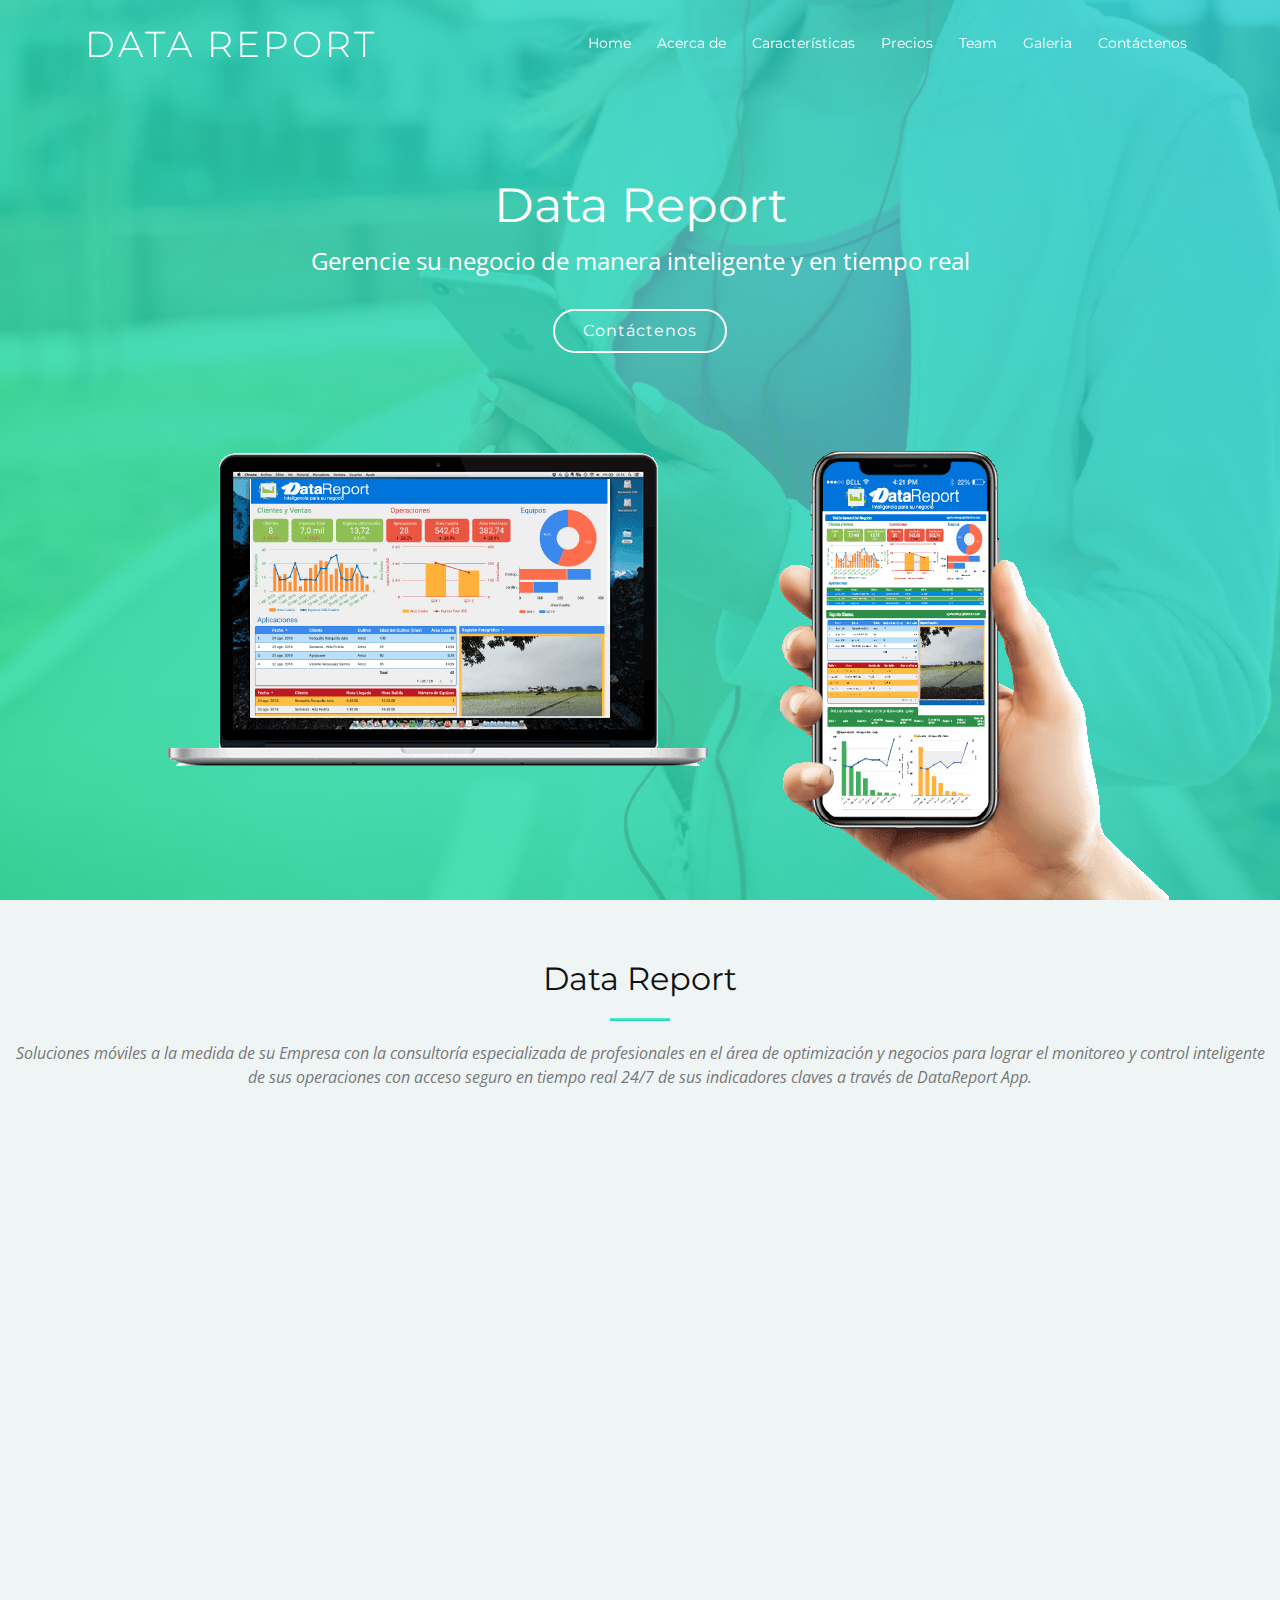
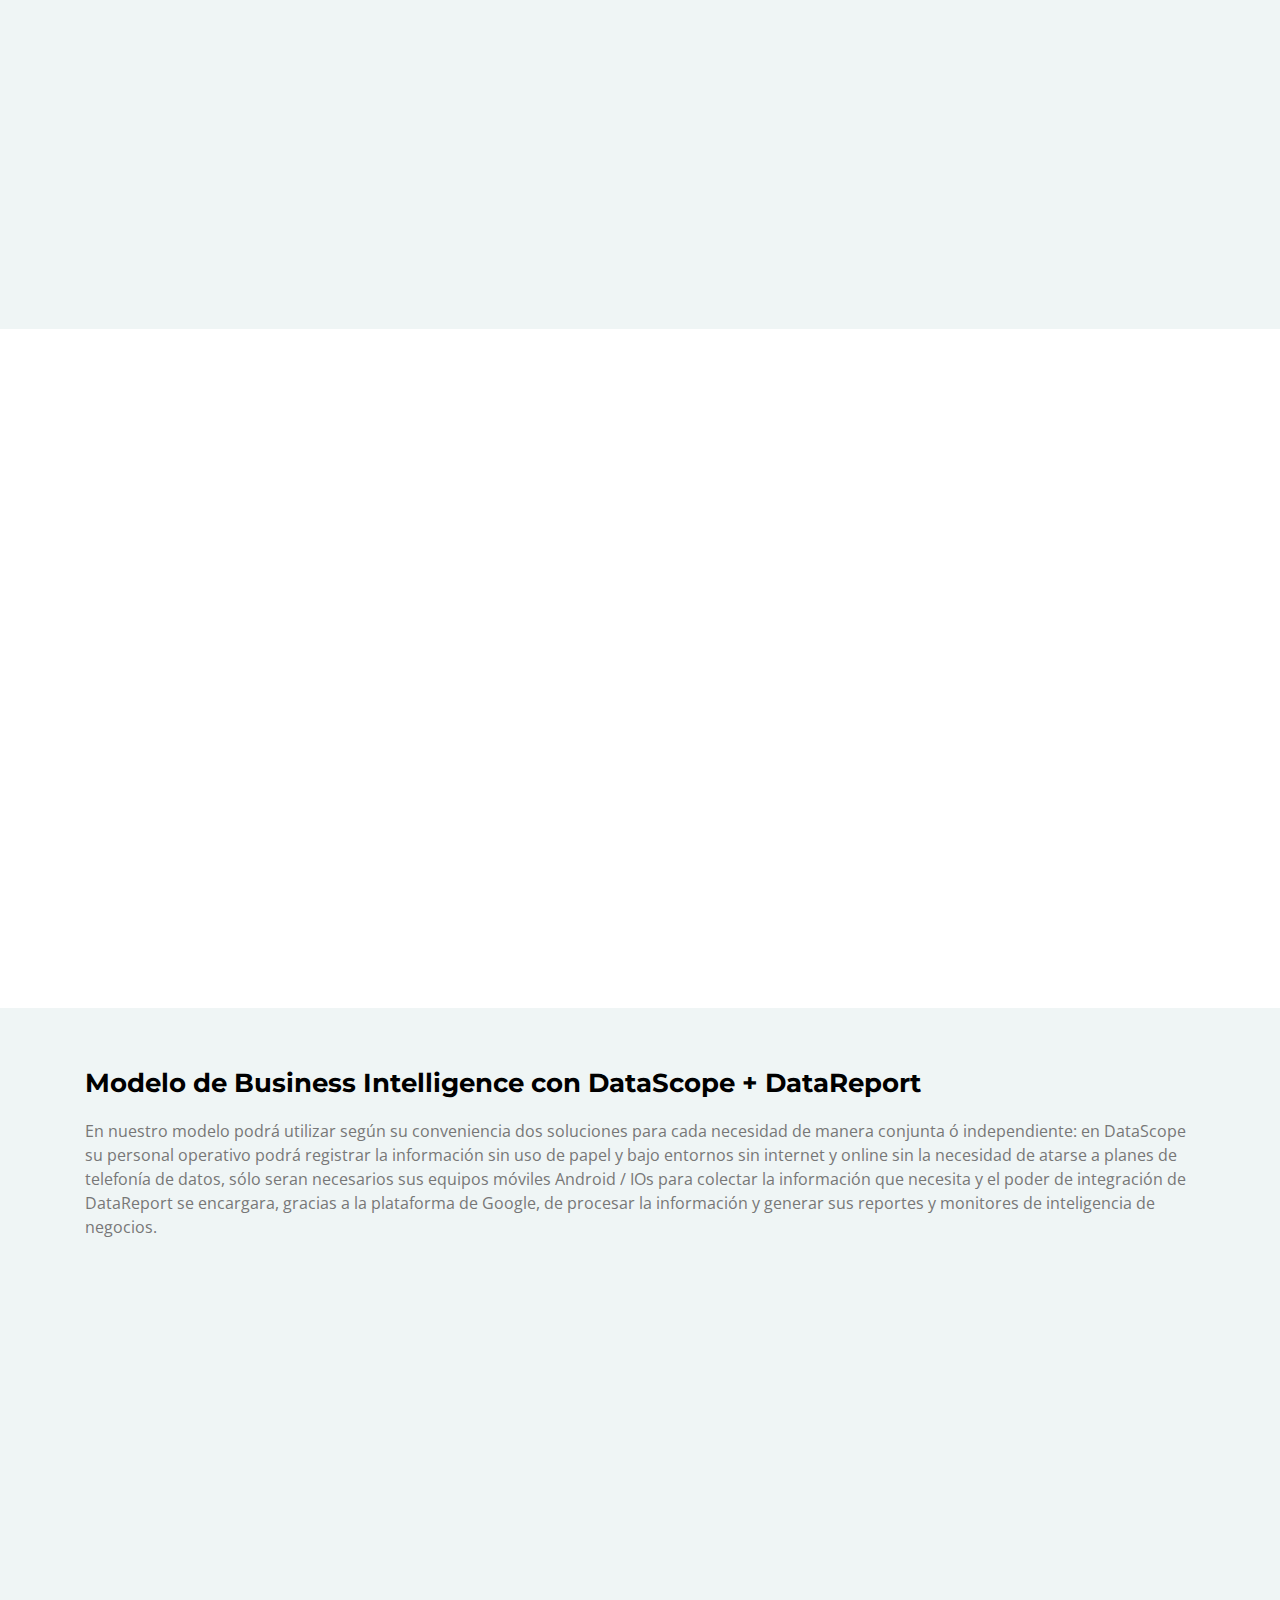
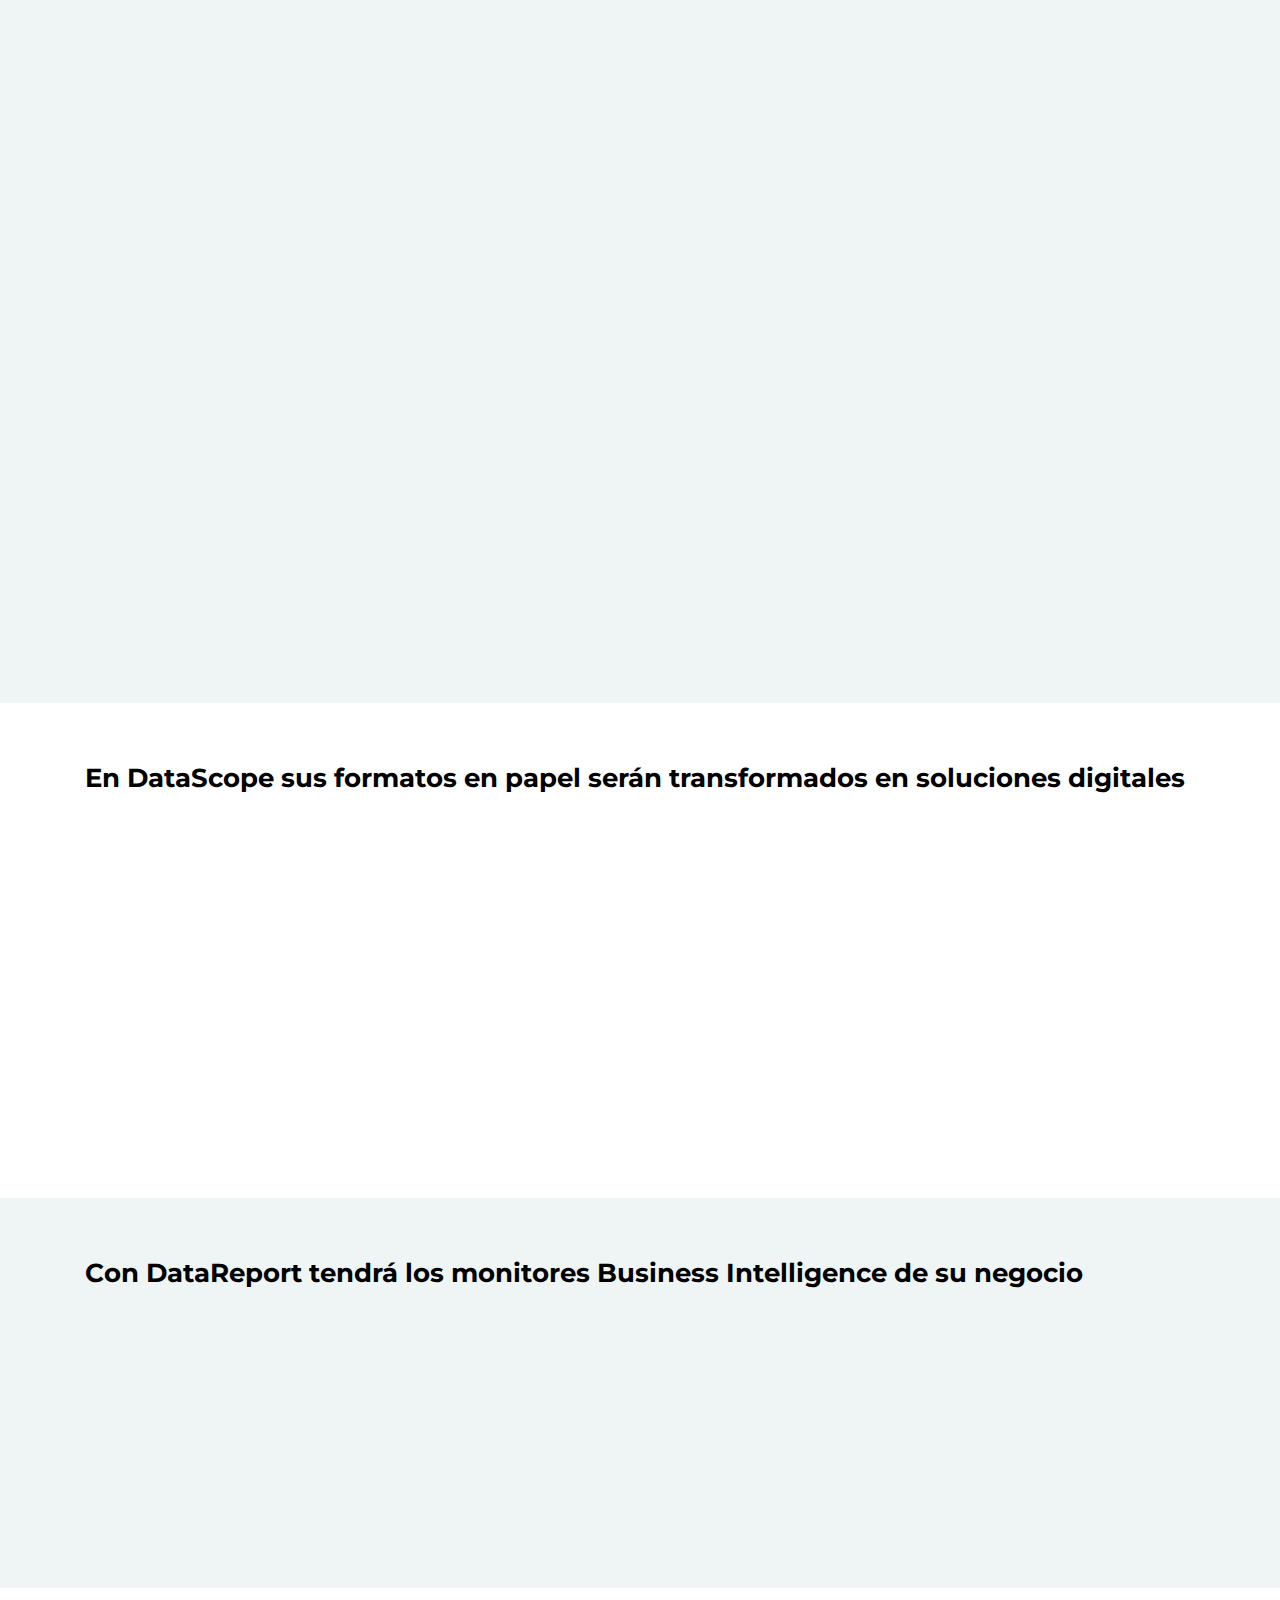
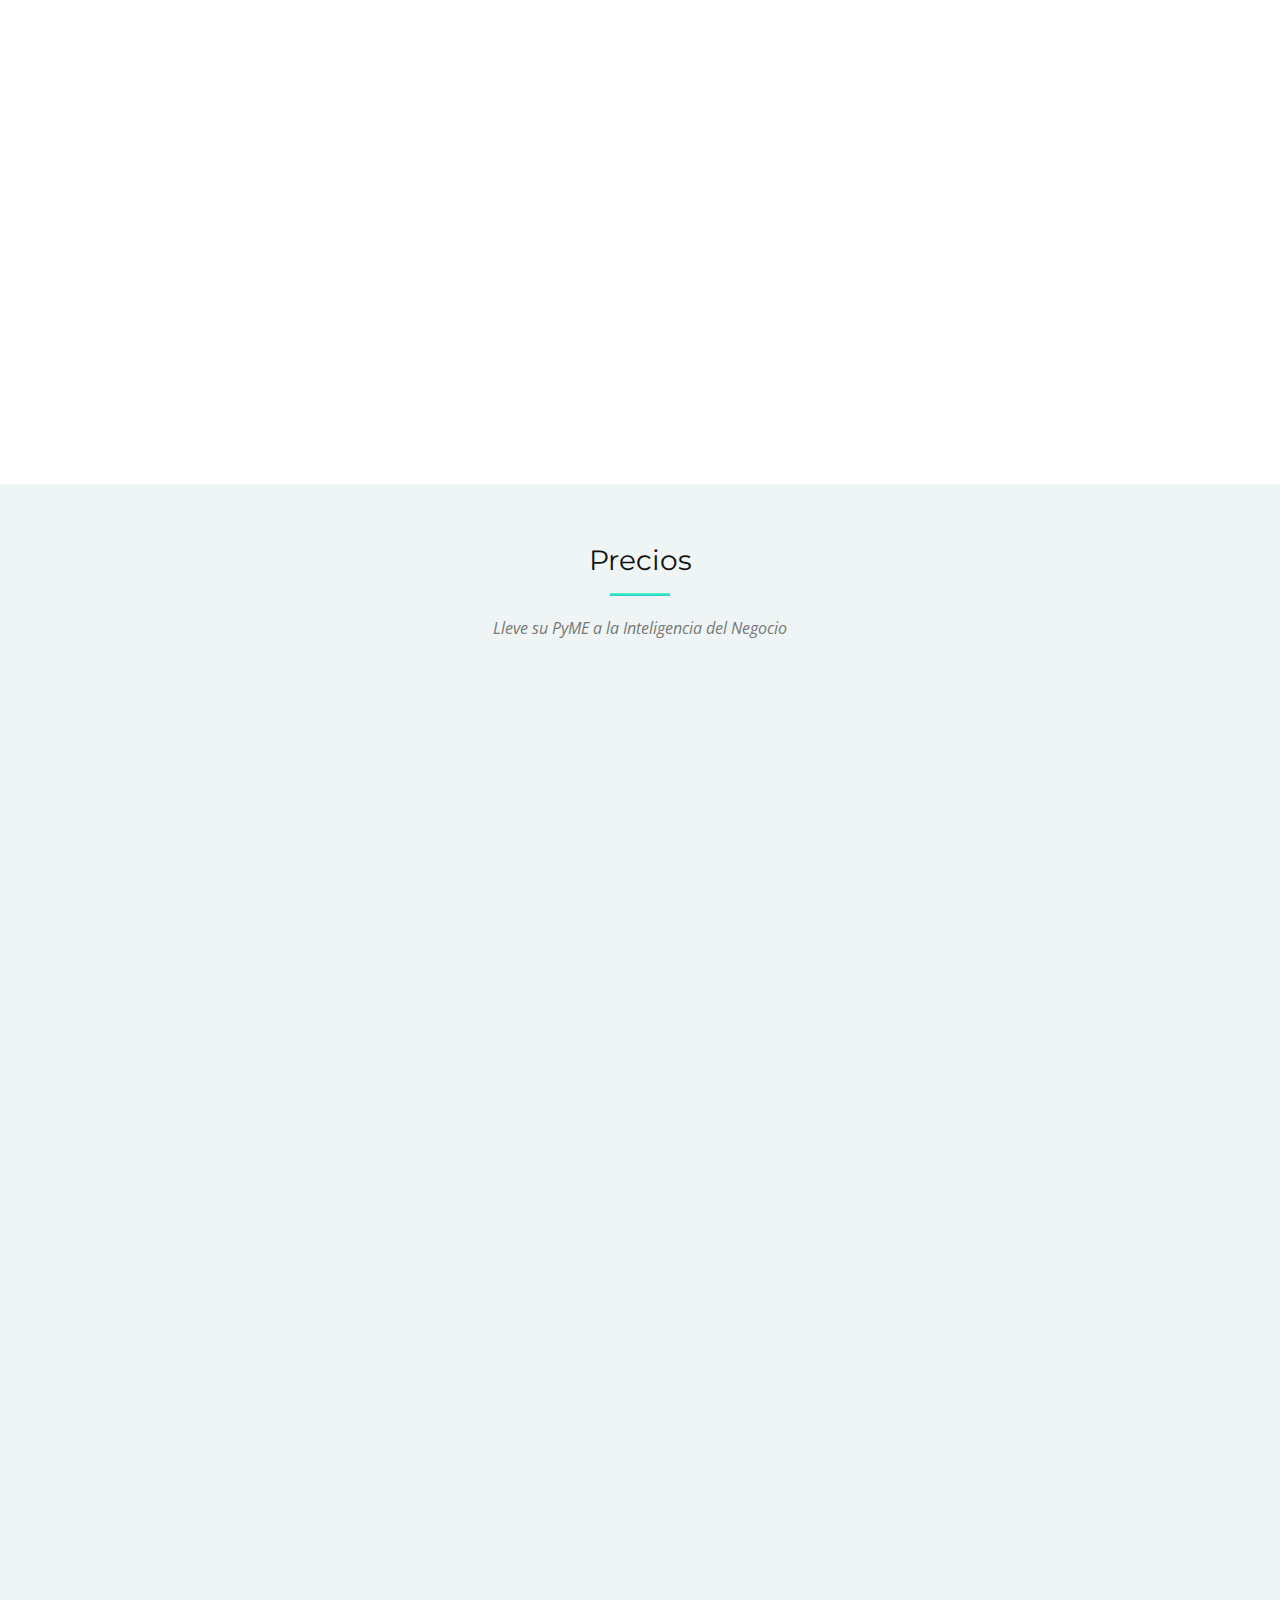
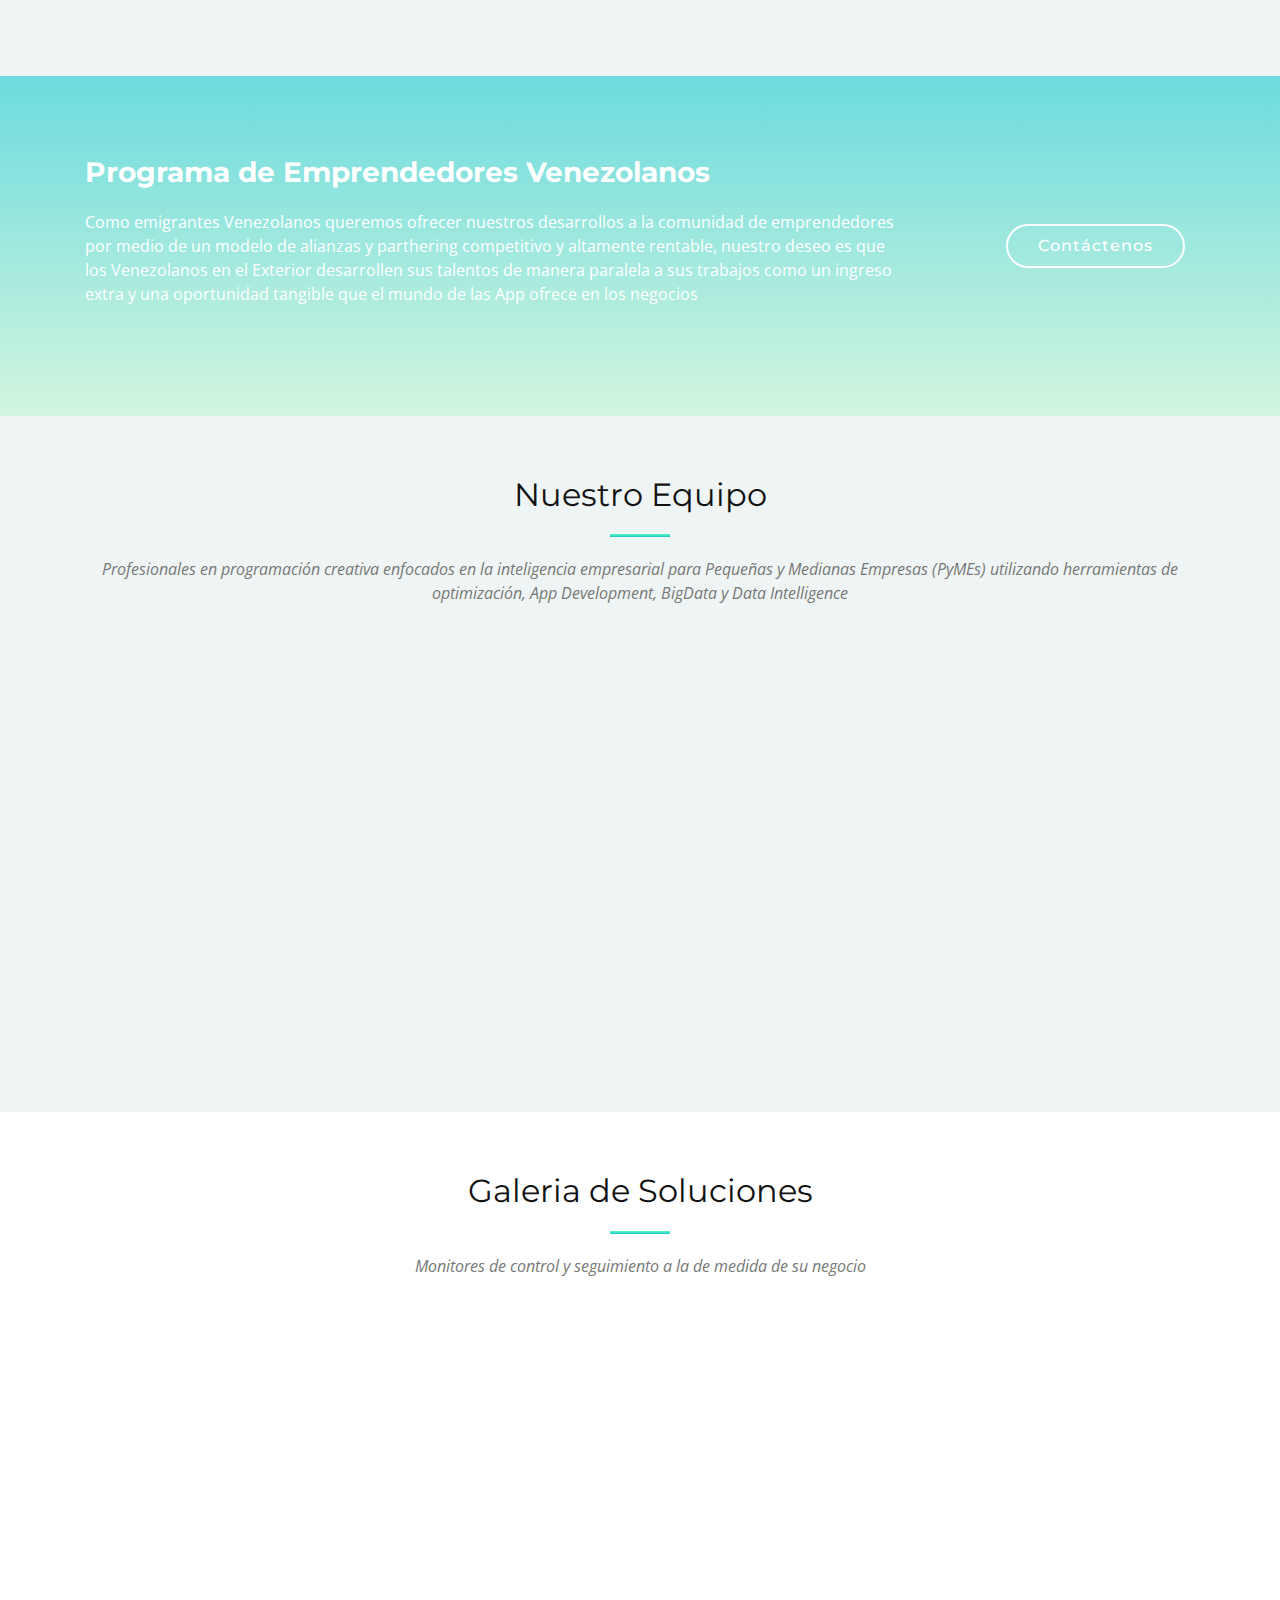
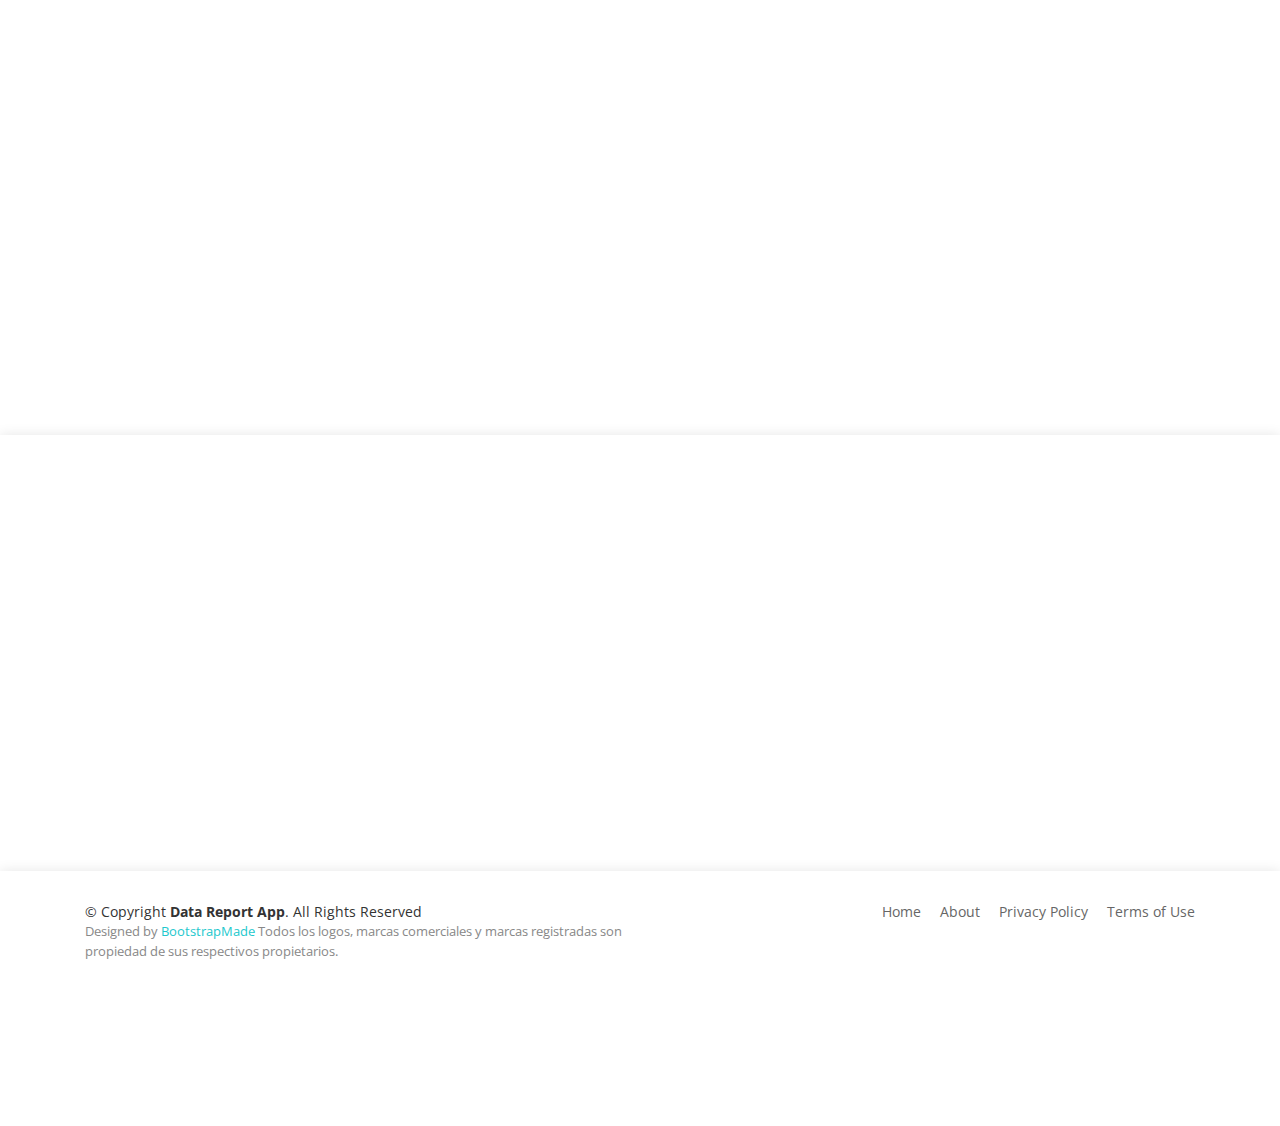
<file: index.html>
<!DOCTYPE html>
<html lang="en">
<head>
  <meta charset="utf-8">
  <title>DataReportApp</title>
  <meta content="width=device-width, initial-scale=1.0" name="viewport">
  <meta content="" name="keywords">
  <meta content="" name="description">

  <!-- Favicons -->
  <link href="img/favicon2.png" rel="icon">
  <link href="img/apple-touch-icon2.png" rel="apple-touch-icon">

  <!-- Google Fonts -->
  <link href="https://fonts.googleapis.com/css?family=Montserrat:300,400,500,700|Open+Sans:300,300i,400,400i,700,700i" rel="stylesheet">

  <!-- Bootstrap CSS File -->
  <link href="lib/bootstrap/css/bootstrap.min.css" rel="stylesheet">

  <!-- Libraries CSS Files -->
  <link href="lib/animate/animate.min.css" rel="stylesheet">
  <link href="lib/font-awesome/css/font-awesome.min.css" rel="stylesheet">
  <link href="lib/ionicons/css/ionicons.min.css" rel="stylesheet">
  <link href="lib/magnific-popup/magnific-popup.css" rel="stylesheet">

  <!-- Main Stylesheet File -->
  <link href="css/style.css" rel="stylesheet">
  
<!-- Global site tag (gtag.js) - Google Analytics -->
<script async src="https://www.googletagmanager.com/gtag/js?id=UA-125151002-1"></script>
<script>
  window.dataLayer = window.dataLayer || [];
  function gtag(){dataLayer.push(arguments);}
  gtag('js', new Date());

  gtag('config', 'UA-125151002-1');
</script>

  <!-- =======================================================
    Theme Name: Avilon
    Theme URL: https://bootstrapmade.com/avilon-bootstrap-landing-page-template/
    Author: BootstrapMade.com
    License: https://bootstrapmade.com/license/
  ======================================================= -->
</head>

<body>

  <!--==========================
    Header
  ============================-->
  <header id="header">
    <div class="container">

      <div id="logo" class="pull-left">
        <h1><a href="#intro" class="scrollto">Data Report</a></h1>
        <!-- Uncomment below if you prefer to use an image logo -->
        <!-- <a href="#intro"><img src="img/logo.png" alt="" title=""></a> -->
      </div>

      <nav id="nav-menu-container">
        <ul class="nav-menu">
          <li class="menu-active"><a href="#intro">Home</a></li>
          <li><a href="#about">Acerca de</a></li>
          <li><a href="#features">Características</a></li>
          <li><a href="#pricing">Precios</a></li>
          <li><a href="#team">Team</a></li>
          <li><a href="#gallery">Galeria</a></li>
          
          <li><a href="#contact">Contáctenos</a></li>
        </ul>
      </nav><!-- #nav-menu-container -->
    </div>
  </header><!-- #header -->

  <!--==========================
    Intro Section
  ============================-->
  <section id="intro">

    <div class="intro-text">
      <h2>Data Report</h2>
      <p>Gerencie su negocio de manera inteligente y en tiempo real</p>
      <a href="#contact" class="btn-get-started scrollto">Contáctenos</a>
    </div>

    <div class="product-screens">

      <div class="product-screen-1 wow fadeInUp" data-wow-delay="0.4s" data-wow-duration="0.6s">
        <img src="img/product-screen-1.gif" alt="">
      </div>

      

      <div class="product-screen-3 wow fadeInUp" data-wow-duration="0.6s">
        <img src="img/product-screen-22.gif" alt="">
      </div>

    </div>

  </section><!-- #intro -->

  <main id="main">

    <!--==========================
      About Us Section
    ============================-->
    <section id="about" class="section-bg">
      <div class="container-fluid">
        <div class="section-header">
          <h3 class="section-title">Data Report</h3>
          <span class="section-divider"></span>
          <p class="section-description">
            Soluciones móviles a la medida de su Empresa con la consultoría especializada de profesionales en el área de optimización y negocios para lograr el monitoreo y control inteligente de sus operaciones con acceso seguro en tiempo real 24/7 de sus indicadores claves a través de DataReport App.
          </p>
        </div>

        <div class="row">
          <div class="col-lg-6 about-img wow fadeInLeft">
            <img src="img/modeloactual.jpg" alt="">
          </div>
          <div class="col-lg-6 content wow fadeInRight">
              <h2> Queremos ayudarle en:</h2>
            <p>Un acceso rápido a sus datos operativos y financieros para la toma de decisiones basada en visualización avanzada</p>
          
            <p>Optimizar labores del personal, consolide la información automáticamente y disponga de una visualización real para su negocio inteligente 24/7</h3>
            <p>
              Entregue a sus clientes un reporte conciso y automatizado de sus operaciones customizado con su imagen coporativa ideal para dar un despegue a sus ventas 
            </p>
            <h2> Data Report le ofrece:</h2>
            
            <ul>
              <li><i class="ion-android-checkmark-circle"></i> Soluciones para la captura de información en formularios a la medida de sus necesidades para ser llenados desde equipos móviles con ó sin conexión a internet.</li>
              <li><i class="ion-android-checkmark-circle"></i> Reportes automatizados para dar una efectiva y elegante respuesta a sus clientes, listos para ser enviados al correo eléctronico.</li>
              <li><i class="ion-android-checkmark-circle"></i> Nuestra Data Report App totalmente identificada con la imagen de su empresa para monitorear toda la información operativa y financiera que genera su negocio en tiempo real.</li>
            </ul>
         </div>
        </div>

      </div>
    </section><!-- #about -->

    <!--==========================
      Product Featuress Section
    ============================-->
    <section id="features">
      <div class="container">

        <div class="row">

          <div class="col-lg-8 offset-lg-4">
            <div class="section-header wow fadeIn" data-wow-duration="1s">
              <h3 class="section-title">Características</h3>
              <span class="section-divider"></span>
            </div>
          </div>

          <div class="col-lg-4 col-md-5 features-img">
            <img src="img/mobileanalytics-01.gif" alt="" class="wow fadeInLeft">
          </div>

          <div class="col-lg-8 col-md-7 ">

            <div class="row">

              <div class="col-lg-6 col-md-6 box wow fadeInRight">
                <div class="icon"><i class="ion-ios-speedometer-outline"></i></div>
                <h4 class="title"><a href="">Rápida Asesoría Personalizada</a></h4>
                <p class="description">Nuestros profesionales en Negocios le ayudaran a diseñar los indicadores (KPIs) que su negocio necesita.</p>
              </div>
              <div class="col-lg-6 col-md-6 box wow fadeInRight" data-wow-delay="0.1s">
                <div class="icon"><i class="ion-ios-flask-outline"></i></div>
                <h4 class="title"><a href="">Resultados Inmediatos</a></h4>
                <p class="description">Su personal comenzará a trabajar de manera organizada bajo un entorno colaborativo y en linea al cumplimiento de sus indicadores.</p>
              </div>
              <div class="col-lg-6 col-md-6 box wow fadeInRight data-wow-delay="0.2s">
                <div class="icon"><i class="ion-social-buffer-outline"></i></div>
                <h4 class="title"><a href="">Infraestructura en la Nube</a></h4>
                <p class="description">Disfrute los beneficios que Google para Empresas tiene para su negocio, con una plataforma en la nube y una seguridad garantizada en la custodia y confidencialidad de su información, de manera gratuita y escalable a soluciones empresariales de mayor complejidad. </p>
              </div>
              <div class="col-lg-6 col-md-6 box wow fadeInRight" data-wow-delay="0.3s">
                <div class="icon"><i class="ion-ios-analytics-outline"></i></div>
                <h4 class="title"><a href="">DataReport App </a></h4>
                <p class="description">Con una mínima inversión podrá disponer de monitores de Business Intelligence dedicados exclusivamente en aportar la información de sus indicadores de manera automatizada en tiempo real y presentándole sus registros históricos y por cliente, olvide el tiempo no productivo en consolidar la información y enfoque sus recursos en máximizar sus ingresos.</p>
              </div>
            </div>

          </div>

        </div>

      </div>

    </section><!-- #features -->

    <!--==========================
      Product Advanced Featuress Section
    ============================-->
    <section id="advanced-features">

      <div class="features-row section-bg">
        <div class="container">
          <div class="row">
            <div class="col-12">
                <h2>Modelo de Business Intelligence con DataScope + DataReport</h2>
                <p>En nuestro modelo podrá utilizar según su conveniencia dos soluciones para cada necesidad de manera conjunta ó independiente: en DataScope su personal operativo podrá registrar la información sin uso de papel y bajo entornos sin internet y online sin la necesidad de atarse a planes de telefonía de datos, sólo seran necesarios sus equipos móviles Android / IOs para colectar la información que necesita y el poder de integración de DataReport se encargara, gracias a la plataforma de Google, de procesar la información y generar sus reportes y monitores de inteligencia de negocios.</p>
              <img class="advanced-feature-img-right wow fadeInRight" src="img/modelodatareport.gif" alt="">
              <div class="wow fadeInLeft">
          
                  <h2> DataScope </h2>
                <p>Le proporcionará la ventaja de colectar toda su información operacional directamente en el lugar donde se desarrolla su negocio sin la necesidad de utilizar los computadores su personal técnico/operativo podrá cargar toda la información que genera su negocio.</p>
                  <h2> DataReport </h2></h2> <p></p> Es la solución que necesita para monitorear en tiempo real 24/7 su negocio, sus administradores no perderan valioso tiempo en colectar y compilar la información. Con su DataReport App personalizada usted tendrá a la mano todo lo que necesita para enfocarse y tomar las decisiones de manera inteligente.
                 </div>
            </div>
          </div>
        </div>
      </div>

      <div class="features-row">
        <div class="container">
          <div class="row">
              <div class="col-12">
                  <h2>En DataScope sus formatos en papel serán transformados en soluciones digitales</h2></div>
                  <div class="wow fadeInRight">
              <div class="col-12">
              <img class="advanced-feature-img-left" src="img/form2-01.png" alt="" class="wow fadeInLeft">
              <img class="advanced-feature-img-left" src="img/form.gif" alt="" class="wow fadeInRight">
              <img class="advanced-feature-img-left" src="img/report.gif" alt="" class="wow fadeInLeft">
              <div class="row">
               </div>
            </div>
          </div>
        </div>
      </div>

      <div class="features-row section-bg">
          <div class="container">
            <div class="row">
                <div class="col-12">
                    <h2>Con DataReport tendrá los monitores Business Intelligence de su negocio</h2></div>
                    <div class="wow fadeInRight">
                <div class="col-12">
                <img class="advanced-feature-img-left" src="img/realtime_data.gif" alt="" class="wow fadeInLeft">
                <div class="row">
                 </div>
              </div>
            </div>
          </div>
        </div>
  
    </section><!-- #advanced-features -->

  
    <!--==========================
      Clients
    ============================-->
    <section id="clients">
      <div class="container">
      
        <div class="row wow fadeInUp">

          <div class="col-md-2">
            <img src="img/clients/client-01.gif" alt="">
            <p class="section-description">Simplifica el flujo de trabajo y ha permitido descubrir indicadores importantes para la gestión de la organización</p>
            <p>Ing. Fernando Alvear</p>
          </div>

          <div class="col-md-2">
            <img src="img/clients/client-3.gif" alt="">
            <p class ="section-description">Una parte clave en la transformación digital de nuestra Constructora y un factor decisivo en la eficiencia de nuestros procesos de inspección</p>
            <p>Ing. Jorge García</p>
          </div>

          <div class="col-md-2">
            <img src="img/clients/client-4.gif" alt="">
            <p class="section-description">Ha simplificado los flujos de trabajo en inventario y distribución reduciendo la cantidad de tiempo que nuestras operaciones solían tomar </p>
            <p>Eco. Pedro Pazmino</p>
          </div>

          <div class="col-md-2">
              <img src="img/clients/client-5.gif" alt="">
              <p class="section-description">Su aplicación significa un reporte total de nuestras actividades operacionales para dar respuesta en tiempo real a nuestra Gerencia </p>
              <p>Ing. Henrique Rodríguez</p>
            </div>

          <div class="col-md-2">
              <img src="img/clients/client-2.gif" alt="">
              <p class="section-description">Soluciones rápidas y de mucha funcionalidad para el desarrollo de nuestras campañas de retail</p>
              <p>Ing. Mariela Loaiza</p>
            </div>

              <div class="col-md-2">
                  <img src="img/clients/client-6.gif" alt="">
                  <p class="section-description">Ahora contamos con una solución eficaz para el seguimiento de nuestros franquiciantes y el control de nuestra calidad en productos y servicios </p>
                  <p>Ing. Pedro Gasca</p>
                </div>
        </div>
      </div>
    </section><!-- #more-features -->

    <!--==========================
      Pricing Section
    ============================-->
    <section id="pricing" class="section-bg">
      <div class="container">

        <div class="section-header">
          <h3 class="section-title">Precios</h3>
          <span class="section-divider"></span>
          <p class="section-description">Lleve su PyME a la Inteligencia del Negocio</p>
        </div>

        <div class="row">

          <div class="col-lg-4 col-md-6">
            <div class="box wow fadeInLeft">
              <h3>Gratis</h3>
              <h4><sup>$</sup>0<span> mes</span></h4>
              <ul>
                <li><i class="ion-android-checkmark-circle"></i> 60 Formularios completados / mes</li>
                <li><i class="ion-android-checkmark-circle"></i> 2 Formularios Digitales </li>
                <li><i class="ion-android-checkmark-circle"></i> Exportar PDF</li>
                <li><i class="ion-android-checkmark-circle"></i> Asignación de Tareas</li>
                <li><i class="ion-android-checkmark-circle"></i> Almacenamiento por 30 días</li>
                <li><i class="ion-android-checkmark-circle"></i> Reportes modelos de sus datos</li>
             
              </ul>
              <a href="https://www.mydatascope.com/users/sign_in" target=”_blank” class="get-started-btn">Comienza ya</a>
        
            </div>
          </div>

          <div class="col-lg-4 col-md-6">
            <div class="box featured wow fadeInUp">
              <h3>Data Colector</h3>
              <h4><sup>$</sup>29<span> mes para pagos anuales</span></h4>
              <ul>
                <li><i class="ion-android-checkmark-circle"></i> Asesoria en optimización y Business Intelligence para la implementación </li>
                <li><i class="ion-android-checkmark-circle"></i> Formularios Completados Ilimitados </li>
                <li><i class="ion-android-checkmark-circle"></i> Tipos de Formularios Ilimitados</li>
                <li><i class="ion-android-checkmark-circle"></i> Asignación de Tareas</li>
                <li><i class="ion-android-checkmark-circle"></i> Reportería</li>
                <li><i class="ion-android-checkmark-circle"></i> Chat</li>
                <li><i class="ion-android-checkmark-circle"></i> Exportar PDF</li>
                <li><i class="ion-android-checkmark-circle"></i> Exportar Excel</li>
                <li><i class="ion-android-checkmark-circle"></i> Integraciones API</li>
              </ul>
              <a href= "#contact" class="get-started-btn">Comienza ya</a>


            </div>
          </div>

          <div class="col-lg-4 col-md-6">
            <div class="box wow fadeInRight">
              <h3>Data Report</h3>
              <h4><span> Consúltenos</span></h4>
              <ul>
                <li><i class="ion-android-checkmark-circle"></i> Asesoria en optimización y Business Intelligence para la implementación </li>
                <li><i class="ion-android-checkmark-circle"></i> Sume las ventajas de su DataScope App al mundo de la Inteligencia del Negocio </li>
                <li><i class="ion-android-checkmark-circle"></i> Si sus operaciones no requieren de DataScope utilizaremos su información y sus recursos para implementar su DataReport App personalizada</li>
                <li><i class="ion-android-checkmark-circle"></i> Desarrollaremos los monitores de control y gestión que necesita su negocio </li>
                <li><i class="ion-android-checkmark-circle"></i> Data Report App nativa y con su imagen empresarial totalmente de su propiedad conectada en tiempo real con sus operaciones</li>
                <li><i class="ion-android-checkmark-circle"></i> Monitores en Web para visualizar sus operaciones con capacidad de realizar reportes y busquedas personalizadas</li>
                <li><i class="ion-android-checkmark-circle"></i> Almacenamiento de medios hasta 15Gb expandible con Google Cloud</li>
                <li><i class="ion-android-checkmark-circle"></i> Exportar Excel</li>
              </ul>
              <a href= "#contact" class="get-started-btn">Comienza ya</a>
            </div>
          </div>

        </div>
      </div>
    </section><!-- #pricing -->

<!--==========================
      Call To Action Section
    ============================-->
    <section id="call-to-action">
        <div class="container">
          <div class="row">
            <div class="col-lg-9 text-center text-lg-left">
              <h3 class="cta-title">Programa de Emprendedores Venezolanos</h3>
              <p class="cta-text"> Como emigrantes Venezolanos queremos ofrecer nuestros desarrollos a la comunidad de emprendedores por 
                medio de un modelo de alianzas y parthering competitivo y altamente rentable, nuestro deseo es que los Venezolanos 
                en el Exterior desarrollen sus talentos de manera paralela a sus trabajos como un ingreso extra 
                y una oportunidad tangible que el mundo de las App ofrece en los negocios </p>
            </div>
            <div class="col-lg-3 cta-btn-container text-center">
              <a class="cta-btn align-middle" href="#contact">Contáctenos</a>
            </div>
          </div>
  
        </div>
      </section><!-- #call-to-action -->
  

    <!--==========================
      Our Team Section
    ============================-->
    <section id="team" class="section-bg">
      <div class="container">
        <div class="section-header">
          <h3 class="section-title">Nuestro Equipo</h3>
          <span class="section-divider"></span>
          <p class="section-description">Profesionales en programación creativa enfocados en la inteligencia empresarial para Pequeñas y Medianas Empresas (PyMEs) utilizando herramientas de optimización, App Development, BigData y Data Intelligence </p>
        </div>
        <div class="row wow fadeInUp">
          <div class="col-lg-3 col-md-6">
            <div class="member">
              <div class="pic"><img src="img/team/team-1.gif" alt=""></div>
              <h4>Roque Leal</h4>
              <span>CEO & Founder </span>
              <div class="social">
                <a href="https://www.linkedin.com/in/lealrlx/"><i class="fa fa-linkedin"></i></a>
              </div>
            </div>
          </div>

          <div class="col-lg-3 col-md-6">
            <div class="member">
              <div class="pic"><img src="img/team/team-4.gif" alt=""></div>
              <h4>Chistian Torrealba</h4>
              <span>Solutions Developer Manager</span>
              <div class="social">
                <a href="https://www.linkedin.com/in/christianjtr/"><i class="fa fa-linkedin"></i></a>
              </div>
            </div>
          </div>

          <div class="col-lg-3 col-md-6">
            <div class="member">
              <div class="pic"><img src="img/team/team-2.gif" alt=""></div>
              <h4>John Urdaneta</h4>
              <span>Marketing & Community Manager </span>
              <div class="social">
                <a href="https://www.linkedin.com/in/john-urdaneta-57269b3a/"><i class="fa fa-linkedin"></i></a>
              </div>
            </div>
          </div>

          <div class="col-lg-3 col-md-6">
            <div class="member">
              <div class="pic"><img src="img/team/team-3.gif" alt=""></div>
              <h4>José Rodriguez</h4>
              <span>Business Development Manager</span>
              <div class="social">
                <a href="https://www.linkedin.com/in/josealfredoucv/"><i class="fa fa-linkedin"></i></a>
              </div>
            </div>
          </div>
        </div>

      </div>
    </section><!-- #team -->


    <!--==========================
      Gallery Section
    ============================-->
    <section id="gallery">
      <div class="container-fluid">
        <div class="section-header">
          <h3 class="section-title">Galeria de Soluciones</h3>
          <span class="section-divider"></span>
          <p class="section-description">Monitores de control y seguimiento a la de medida de su negocio</p>
        </div>

        <div class="row no-gutters">

          <div class="col-lg-4 col-md-6">
            <div class="gallery-item wow fadeInUp">
              <a href="img/gallery/gallery-1.gif" class="gallery-popup">
                <img src="img/gallery/gallery-1.gif" alt="">
              </a>
            </div>
          </div>

          <div class="col-lg-4 col-md-6">
            <div class="gallery-item wow fadeInUp">
              <a href="img/gallery/gallery-2.gif" class="gallery-popup">
                <img src="img/gallery/gallery-2.gif" alt="">
              </a>
            </div>
          </div>

          <div class="col-lg-4 col-md-6">
            <div class="gallery-item wow fadeInUp">
              <a href="img/gallery/gallery-3.gif" class="gallery-popup">
                <img src="img/gallery/gallery-3.gif" alt="">
              </a>
            </div>
          </div>

          <div class="col-lg-4 col-md-6">
            <div class="gallery-item wow fadeInUp">
              <a href="img/gallery/gallery-4.gif" class="gallery-popup">
                <img src="img/gallery/gallery-4.gif" alt="">
              </a>
            </div>
          </div>

          <div class="col-lg-4 col-md-6">
            <div class="gallery-item wow fadeInUp">
              <a href="img/gallery/gallery-5.gif" class="gallery-popup">
                <img src="img/gallery/gallery-5.gif" alt="">
              </a>
            </div>
          </div>

          <div class="col-lg-4 col-md-6">
            <div class="gallery-item wow fadeInUp">
              <a href="img/gallery/gallery-6.gif" class="gallery-popup">
                <img src="img/gallery/gallery-6.gif" alt="">
              </a>
            </div>
          </div>

        </div>

      </div>
    </section><!-- #gallery -->

    <!--==========================
      Contact Section
    ============================-->
    <section id="contact">
      <div class="container">
        <div class="row wow fadeInUp">

          
            <div class="contact-about">
              <h3>Data Report</h3>
              <p>StarUp para despegar PyMEs </p>
              <div class="social-links">
              </div>
                <div><h4 href=”mailto:datareportve@gmail.com”>datareportve@gmail.com</a></div>
                 
                 

            <div class="info">
    
              <div class="row wow fadeInUp">
               
                <div class="ion-ios-location"> Colombia</i>
                  <p class="section-description">38 Norte No. 6N 35<br>Cali, Colombia 
                    <br>+57 316 343 5915</p></div>            
                  
                <div class="ion-ios-location"> Ecuador</i>
                  <p class="section-description">Av. Fco Orellana y Alcívar<br>Guayaquil, Ecuador 
                    <br>+593 96 128 6164</p></div>

                    <div class="ion-ios-location"> España</i>
                      <p class="section-description"> 08960 Sant Just Desvern
                       <br>Barcelona, España 
                       <br>+34 655 645 948</p></div><br>

                 <div class="ion-ios-location"> China</i>
                      <p class="section-description">Pudong Av 1608, Pudong District<br>Shanghai, China
                        <br>+86 130 2211 7393</p></div>

              
              </div>
            </div>
          </div>
        </div>

          
    </section><!-- #contact -->

  </main>

  <!--==========================
    Footer
  ============================-->
  <footer id="footer">
    <div class="container">
      <div class="row">
        <div class="col-lg-6 text-lg-left text-center">
          <div class="copyright">
            &copy; Copyright <strong>Data Report App</strong>. All Rights Reserved
          </div>
          <div class="credits">
            <!--
              All the links in the footer should remain intact.
              You can delete the links only if you purchased the pro version.
              Licensing information: https://bootstrapmade.com/license/
              Purchase the pro version with working PHP/AJAX contact form: https://bootstrapmade.com/buy/?theme=Avilon
            -->
            Designed by <a href="https://bootstrapmade.com/">BootstrapMade</a>
            Todos los logos, marcas comerciales y marcas registradas son propiedad de sus respectivos propietarios.</a>
          </div>
        </div>
        <div class="col-lg-6">
          <nav class="footer-links text-lg-right text-center pt-2 pt-lg-0">
            <a href="#intro" class="scrollto">Home</a>
            <a href="#about" class="scrollto">About</a>
            <a href="#">Privacy Policy</a>
            <a href="#">Terms of Use</a>
          </nav>
        </div>
      </div>
    </div>
  </footer><!-- #footer -->
  
  <a href="#" class="back-to-top"><i class="fa fa-chevron-up"></i></a>

  <!-- JavaScript Libraries -->
  <script src="lib/jquery/jquery.min.js"></script>
  <script src="lib/jquery/jquery-migrate.min.js"></script>
  <script src="lib/bootstrap/js/bootstrap.bundle.min.js"></script>
  <script src="lib/easing/easing.min.js"></script>
  <script src="lib/wow/wow.min.js"></script>
  <script src="lib/superfish/hoverIntent.js"></script>
  <script src="lib/superfish/superfish.min.js"></script>
  <script src="lib/magnific-popup/magnific-popup.min.js"></script>

  <!-- Contact Form JavaScript File -->
  <script src="contactform/contactform.js"></script>

  <!-- Template Main Javascript File -->

  <script src="js/main.js"></script>

   <!-- google logos -->

   <section id="clients">
    <div class="container">
    
      <div class="row wow fadeInUp">

        <div class="col-md-2">
          <img src="img/clients/client-7.png" alt="">
        </div>

        <div class="col-md-2">
          <img src="img/clients/client-8.png" alt="">
          </div>
          <div class="col-md-2">
            <img src="img/clients/client-9.png" alt="">
            </div>
</body>
</html>
</file>
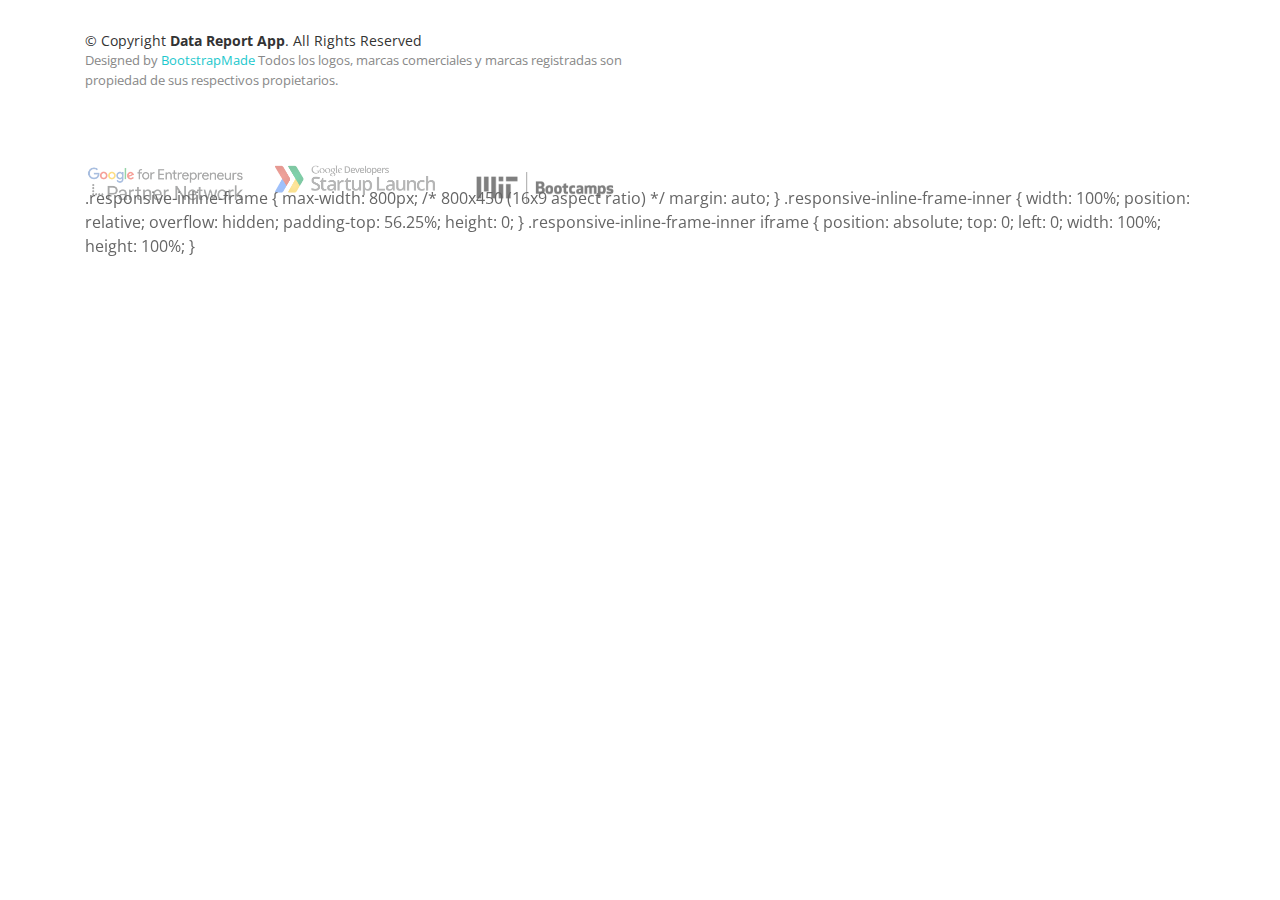
<file: farmdron.html>
<!DOCTYPE html>
<html lang="en">
  
  
<head>
  <meta charset="utf-8">
  <title>DataReportApp</title>
  <meta content="width=device-width, initial-scale=1.0" name="viewport">
  <meta content="" name="keywords">
  <meta content="" name="description">

  <!-- Favicons -->
  <link href="img/favicon2.png" rel="icon">
  <link href="img/apple-touch-icon2.png" rel="apple-touch-icon">

  <!-- Google Fonts -->
  <link href="https://fonts.googleapis.com/css?family=Montserrat:300,400,500,700|Open+Sans:300,300i,400,400i,700,700i" rel="stylesheet">

  <!-- Bootstrap CSS File -->
  <link href="lib/bootstrap/css/bootstrap.min.css" rel="stylesheet">

  <!-- Libraries CSS Files -->
  <link href="lib/animate/animate.min.css" rel="stylesheet">
  <link href="lib/font-awesome/css/font-awesome.min.css" rel="stylesheet">
  <link href="lib/ionicons/css/ionicons.min.css" rel="stylesheet">
  <link href="lib/magnific-popup/magnific-popup.css" rel="stylesheet">

  <!-- Main Stylesheet File -->
  <link href="css/style.css" rel="stylesheet">

  <!-- =======================================================
    Theme Name: Avilon
    Theme URL: https://bootstrapmade.com/avilon-bootstrap-landing-page-template/
    Author: BootstrapMade.com
    License: https://bootstrapmade.com/license/
  ======================================================= -->

  <!--==========================
    FarmDron
  ============================-->
  <header id="header">
    <div class="container">
        <div class="responsive-inline-frame">
            <div class="responsive-inline-frame-inner">
                <iframe 
                style="border: 0;" 
                src="https://datastudio.google.com/embed/reporting/1zhB2Em7MJKrYXku7QCHd6wQIiARzL4kk/page/kYjX" 
                frameborder="0" 
                style="border:0" 
                allowfullscreen>
              </iframe>
            </div>
          </div>
          .responsive-inline-frame {
            max-width: 800px; /* 800x450 (16x9 aspect ratio) */
            margin: auto;
          }
          .responsive-inline-frame-inner {
            width: 100%;
            position: relative;
            overflow: hidden;
            padding-top: 56.25%;
            height: 0;
          }
          .responsive-inline-frame-inner iframe {
            position: absolute;
            top: 0;
            left: 0;
            width: 100%;
            height: 100%;
          } 
      
      
      
      
    </div>
  </header><!-- #header -->

  <!--==========================
    Footer
  ============================-->
  
  <footer id="footer">
    <div class="container">
      <div class="row">
        <div class="col-lg-6 text-lg-left text-center">
          <div class="copyright">
            &copy; Copyright <strong>Data Report App</strong>. All Rights Reserved
          </div>
          <div class="credits">
            <!--
              All the links in the footer should remain intact.
              You can delete the links only if you purchased the pro version.
              Licensing information: https://bootstrapmade.com/license/
              Purchase the pro version with working PHP/AJAX contact form: https://bootstrapmade.com/buy/?theme=Avilon
            -->
            Designed by <a href="https://bootstrapmade.com/">BootstrapMade</a>
            Todos los logos, marcas comerciales y marcas registradas son propiedad de sus respectivos propietarios.</a>
          </div>
        </div>
        <div class="col-lg-6">
          <nav class="footer-links text-lg-right text-center pt-2 pt-lg-0">
          </nav>
        </div>
      </div>
    </div>
  </footer><!-- #footer -->
  
  <a href="#" class="back-to-top"><i class="fa fa-chevron-up"></i></a>

  <!-- JavaScript Libraries -->
  <script src="lib/jquery/jquery.min.js"></script>
  <script src="lib/jquery/jquery-migrate.min.js"></script>
  <script src="lib/bootstrap/js/bootstrap.bundle.min.js"></script>
  <script src="lib/easing/easing.min.js"></script>
  <script src="lib/wow/wow.min.js"></script>
  <script src="lib/superfish/hoverIntent.js"></script>
  <script src="lib/superfish/superfish.min.js"></script>
  <script src="lib/magnific-popup/magnific-popup.min.js"></script>

  <!-- Contact Form JavaScript File -->
  <script src="contactform/contactform.js"></script>

  <!-- Template Main Javascript File -->

  <script src="js/main.js"></script>

   <!-- google logos -->

   <section id="clients">
    <div class="container">
    
      <div class="row wow fadeInUp">

        <div class="col-md-2">
          <img src="img/clients/client-7.png" alt="">
        </div>

        <div class="col-md-2">
          <img src="img/clients/client-8.png" alt="">
          </div>
          <div class="col-md-2">
            <img src="img/clients/client-9.png" alt="">
            </div>
</body>
</html>
</file>
<file: css/style.css>
/*
  Theme Name: Avilon
  Theme URL: https://bootstrapmade.com/avilon-bootstrap-landing-page-template/
  Author: BootstrapMade.com
  License: https://bootstrapmade.com/license/
*/
/*--------------------------------------------------------------
# General
--------------------------------------------------------------*/
body {
  background: #fff;
  color: #666666;
  font-family: "Open Sans", sans-serif;
  overflow-x: hidden;
}

a {
  color: #1dc8cd;
  transition: 0.5s;
}

a:hover, a:active, a:focus {
  color: #1dc9ce;
  outline: none;
  text-decoration: none;
}

p {
  padding: 0;
  margin: 0 0 30px 0;
}

h1, h2, h3, h4, h5, h6 {
  font-family: "Montserrat", sans-serif;
  font-weight: 400;
  margin: 0 0 20px 0;
  padding: 0;
}

/* Back to top button */
.back-to-top {
  position: fixed;
  display: none;
  background: linear-gradient(45deg, #1de099, #1dc8cd);
  color: #fff;
  padding: 2px 20px 8px 20px;
  font-size: 16px;
  border-radius: 4px 4px 0 0;
  right: 15px;
  bottom: 0;
  transition: none;
}

.back-to-top:focus {
  background: linear-gradient(45deg, #1de099, #1dc8cd);
  color: #fff;
  outline: none;
}

.back-to-top:hover {
  background: #1dc8cd;
  color: #fff;
}

/*--------------------------------------------------------------
# Header
--------------------------------------------------------------*/
#header {
  padding: 30px 0;
  height: 92px;
  position: fixed;
  left: 0;
  top: 0;
  right: 0;
  transition: all 0.5s;
  z-index: 997;
}

#header #logo {
  float: left;
}

#header #logo h1 {
  font-size: 36px;
  margin: -4px 0 0 0;
  padding: 0;
  line-height: 1;
  display: inline-block;
  font-family: "Montserrat", sans-serif;
  font-weight: 300;
  letter-spacing: 3px;
  text-transform: uppercase;
}

#header #logo h1 a, #header #logo h1 a:hover {
  color: #fff;
}

#header #logo img {
  padding: 0;
  margin: 0;
}

@media (max-width: 768px) {
  #header #logo h1 {
    font-size: 28px;
    margin-top: 0;
  }
  #header #logo img {
    max-height: 40px;
  }
}

#header.header-fixed {
  background: linear-gradient(45deg, #1de099, #1dc8cd);
  padding: 20px 0;
  height: 72px;
  transition: all 0.5s;
}

/*--------------------------------------------------------------
# Intro Section
--------------------------------------------------------------*/
#intro {
  width: 100%;
  height: 100vh;
  background: linear-gradient(45deg, rgba(29, 224, 153, 0.8), rgba(29, 200, 205, 0.8)), url("../img/intro-bg.jpg") center top no-repeat;
  background-size: cover;
  position: relative;
}

@media (min-width: 1024px) {
  #intro {
    background-attachment: fixed;
  }
}

#intro .intro-text {
  position: absolute;
  left: 0;
  top: 60px;
  right: 0;
  height: calc(50% - 60px);
  display: flex;
  align-items: center;
  justify-content: center;
  text-align: center;
  flex-direction: column;
}

#intro h2 {
  margin: 30px 0 10px 0;
  padding: 0 15px;
  font-size: 48px;
  font-weight: 400;
  line-height: 56px;
  color: #fff;
}

@media (max-width: 768px) {
  #intro h2 {
    font-size: 28px;
    line-height: 36px;
  }
}

#intro p {
  color: #fff;
  margin-bottom: 20px;
  padding: 0 15px;
  font-size: 24px;
}

@media (max-width: 768px) {
  #intro p {
    font-size: 18px;
    line-height: 24px;
    margin-bottom: 20px;
  }
}

#intro .btn-get-started {
  font-family: "Montserrat", sans-serif;
  font-weight: 400;
  font-size: 16px;
  letter-spacing: 1px;
  display: inline-block;
  padding: 8px 28px;
  border-radius: 50px;
  transition: 0.5s;
  margin: 10px;
  border: 2px solid #fff;
  color: #fff;
}

#intro .btn-get-started:hover {
  color: #1dc8cd;
  background: #fff;
}

#intro .product-screens {
  position: absolute;
  left: 0;
  right: 0;
  bottom: 0;
  overflow: hidden;
  text-align: center;
  width: 100%;
  height: 50%;
}

#intro .product-screens img {
}

#intro .product-screens .product-screen-1 {
  position: absolute;
  z-index: 50;
  left: calc(50% + 114px);
  bottom: 10;
  top: -30px;
}

#intro .product-screens .product-screen-2 {
  position: absolute;
  z-index: 20;
  left: calc(50% - 134px);
  bottom: 0;
  top: 90px;
}

#intro .product-screens .product-screen-3 {
  position: absolute;
  z-index: 0;
  left: calc(20% - 104px);
  bottom: 0;
  top: -5px;
}

@media (max-width: 767px) {
  #intro .product-screens .product-screen-1 {
    position: static;
    padding-top: 30px;
  }
  #intro .product-screens .product-screen-2, #intro .product-screens .product-screen-3 {
    display: none;
  }
}

/*--------------------------------------------------------------
# Navigation Menu
--------------------------------------------------------------*/
/* Nav Menu Essentials */
.nav-menu, .nav-menu * {
  margin: 0;
  padding: 0;
  list-style: none;
}

.nav-menu ul {
  position: absolute;
  display: none;
  top: 100%;
  left: 0;
  z-index: 99;
}

.nav-menu li {
  position: relative;
  white-space: nowrap;
}

.nav-menu > li {
  float: left;
}

.nav-menu li:hover > ul,
.nav-menu li.sfHover > ul {
  display: block;
}

.nav-menu ul ul {
  top: 0;
  left: 100%;
}

.nav-menu ul li {
  min-width: 180px;
}

/* Nav Menu Arrows */
.sf-arrows .sf-with-ul {
  padding-right: 30px;
}

.sf-arrows .sf-with-ul:after {
  content: "\f107";
  position: absolute;
  right: 15px;
  font-family: FontAwesome;
  font-style: normal;
  font-weight: normal;
}

.sf-arrows ul .sf-with-ul:after {
  content: "\f105";
}

/* Nav Meu Container */
#nav-menu-container {
  float: right;
  margin: 0;
}

@media (max-width: 768px) {
  #nav-menu-container {
    display: none;
  }
}

/* Nav Meu Styling */
.nav-menu a {
  padding: 0 8px 10px 8px;
  text-decoration: none;
  display: inline-block;
  color: #fff;
  font-family: "Montserrat", sans-serif;
  font-weight: 400;
  font-size: 14px;
  outline: none;
}

.nav-menu > li {
  margin-left: 10px;
}

.nav-menu ul {
  margin: 4px 0 0 0;
  padding: 10px;
  box-shadow: 0px 0px 30px rgba(127, 137, 161, 0.25);
  background: #fff;
}

.nav-menu ul li {
  transition: 0.3s;
}

.nav-menu ul li a {
  padding: 10px;
  color: #333;
  transition: 0.3s;
  display: block;
  font-size: 13px;
  text-transform: none;
}

.nav-menu ul li:hover > a {
  color: #1dc8cd;
}

.nav-menu ul ul {
  margin: 0;
}

/* Mobile Nav Toggle */
#mobile-nav-toggle {
  position: fixed;
  right: 0;
  top: 0;
  z-index: 999;
  margin: 20px 20px 0 0;
  border: 0;
  background: none;
  font-size: 24px;
  display: none;
  transition: all 0.4s;
  outline: none;
  cursor: pointer;
}

#mobile-nav-toggle i {
  color: #fff;
}

@media (max-width: 768px) {
  #mobile-nav-toggle {
    display: inline;
  }
}

/* Mobile Nav Styling */
#mobile-nav {
  position: fixed;
  top: 0;
  padding-top: 18px;
  bottom: 0;
  z-index: 998;
  background: rgba(52, 59, 64, 0.9);
  left: -260px;
  width: 260px;
  overflow-y: auto;
  transition: 0.4s;
}

#mobile-nav ul {
  padding: 0;
  margin: 0;
  list-style: none;
}

#mobile-nav ul li {
  position: relative;
}

#mobile-nav ul li a {
  color: #fff;
  font-size: 16px;
  overflow: hidden;
  padding: 10px 22px 10px 15px;
  position: relative;
  text-decoration: none;
  width: 100%;
  display: block;
  outline: none;
}

#mobile-nav ul li a:hover {
  color: #fff;
}

#mobile-nav ul li li {
  padding-left: 30px;
}

#mobile-nav ul .menu-has-children i {
  position: absolute;
  right: 0;
  z-index: 99;
  padding: 15px;
  cursor: pointer;
  color: #fff;
}

#mobile-nav ul .menu-has-children i.fa-chevron-up {
  color: #1dc8cd;
}

#mobile-nav ul .menu-item-active {
  color: #1dc8cd;
}

#mobile-body-overly {
  width: 100%;
  height: 100%;
  z-index: 997;
  top: 0;
  left: 0;
  position: fixed;
  background: rgba(52, 59, 64, 0.9);
  display: none;
}

/* Mobile Nav body classes */
body.mobile-nav-active {
  overflow: hidden;
}

body.mobile-nav-active #mobile-nav {
  left: 0;
}

body.mobile-nav-active #mobile-nav-toggle {
  color: #fff;
}

/*--------------------------------------------------------------
# Sections
--------------------------------------------------------------*/
/* Sections Header
--------------------------------*/
.section-header .section-title {
  font-size: 32px;
  color: #111;
  text-align: center;
  font-weight: 400;
}

.section-header .section-description {
  text-align: center;
  padding-bottom: 40px;
  color: #777;
  font-style: italic;
}

.section-header .section-divider {
  display: block;
  width: 60px;
  height: 3px;
  background: #1dc8cd;
  background: linear-gradient(0deg, #1dc8cd 0%, #55fabe 100%);
  margin: 0 auto;
  margin-bottom: 20px;
}

/* Section with background
--------------------------------*/
.section-bg {
  background: #eff5f5;
}

/* About Us Section
--------------------------------*/
#about {
  padding: 60px 0;
  overflow: hidden;
}

#about .about-img {
  height: 710px;
  overflow: hidden;
}

#about .about-img img {
  margin-left: -15px;
  max-width: 100%;
}

@media (max-width: 768px) {
  #about .about-img {
    height: auto;
  }
  #about .about-img img {
    margin-left: 0;
    padding-bottom: 30px;
  }
}

#about .content .h2 {
  color: #333;
  font-weight: 300;
  font-size: 24px;
}

#about .content h3 {
  color: #777;
  font-weight: 300;
  font-size: 18px;
  line-height: 26px;
  font-style: italic;
}

#about .content p {
  line-height: 26px;
}

#about .content p:last-child {
  margin-bottom: 0;
}

#about .content i {
  font-size: 20px;
  padding-right: 4px;
  color: #1dc8cd;
}

#about .content ul {
  list-style: none;
  padding: 0;
}

#about .content ul li {
  padding-bottom: 10px;
}

/* Product Featuress Section
--------------------------------*/
#features {
  background: #fff;
  padding: 60px 0 0 0;
  overflow: hidden;
}

#features .features-img {
  text-align: center;
  padding-top: 20px;
}

@media (min-width: 769px) {
  #features .features-img {
    padding-top: 120px;
    margin-top: -200px;
  }
}

#features .features-img img {
  max-width: 100%;
}

#features .box {
  margin-bottom: 15px;
  text-align: center;
}

#features .icon {
  margin-bottom: 10px;
}

#features .icon i {
  color: #666666;
  font-size: 40px;
  transition: 0.5s;
}

#features .icon i:before {
  background: #1dc8cd;
  background: linear-gradient(45deg, #1dc8cd 0%, #55fabe 100%);
  background-clip: border-box;
  -webkit-background-clip: text;
  -webkit-text-fill-color: transparent;
}

#features .title {
  font-weight: 300;
  margin-bottom: 15px;
  font-size: 22px;
}

#features .title a {
  color: #111;
}

#features .description {
  font-size: 14px;
  line-height: 24px;
  margin-bottom: 10px;
}

#features .section-description {
  padding-bottom: 10px;
}

/* Product Advanced Featuress Section
--------------------------------*/
#advanced-features {
  overflow: hidden;
}

#advanced-features .features-row {
  padding: 60px 0 30px 0;
}

#advanced-features h2 {
  font-size: 26px;
  font-weight: 700;
  color: #000;
}

#advanced-features h3 {
  font-size: 16px;
  line-height: 24px;
  font-weight: 400;
  font-style: italic;
  color: #999;
}

#advanced-features p {
  line-height: 24px;
  color: #777;
  margin-bottom: 30px;
}

#advanced-features i {
  color: #666666;
  font-size: 64px;
  transition: 0.5s;
  float: left;
  padding: 0 15px 0px 0;
  line-height: 1;
}

#advanced-features i:before {
  background: #1dc8cd;
  background: linear-gradient(45deg, #1dc8cd 0%, #55fabe 100%);
  background-clip: border-box;
  -webkit-background-clip: text;
  -webkit-text-fill-color: transparent;
}

#advanced-features .advanced-feature-img-right {
  max-width: 100%;
  float: right;
  padding: 0 0 30px 30px;
}

#advanced-features .advanced-feature-img-left {
  max-width: 100%;
  float: left;
  padding: 0 30px 30px 0;
}

@media (max-width: 768px) {
  #advanced-features .advanced-feature-img-right, #advanced-features .advanced-feature-img-left {
    max-width: 50%;
  }
}

@media (max-width: 767px) {
  #advanced-features .advanced-feature-img-right, #advanced-features .advanced-feature-img-left {
    max-width: 100%;
    float: none;
    padding: 0 0 30px 0;
  }
}

/* Call To Action Section
--------------------------------*/
#call-to-action {
  overflow: hidden;
  background: linear-gradient(rgba(29, 200, 205, 0.65), rgba(29, 205, 89, 0.2)), url(../img/call-to-action-bg.jpg) fixed center center;
  background-size: cover;
  padding: 80px 0;
}

#call-to-action .cta-title {
  color: #fff;
  font-size: 28px;
  font-weight: 700;
}

#call-to-action .cta-text {
  color: #fff;
}

@media (min-width: 769px) {
  #call-to-action .cta-btn-container {
    display: flex;
    align-items: center;
    justify-content: flex-end;
  }
}

#call-to-action .cta-btn {
  font-family: "Montserrat", sans-serif;
  font-weight: 500;
  font-size: 16px;
  letter-spacing: 1px;
  display: inline-block;
  padding: 8px 30px;
  border-radius: 25px;
  transition: background 0.5s;
  margin: 10px;
  border: 2px solid #fff;
  color: #fff;
}

#call-to-action .cta-btn:hover {
  background: #1dc8cd;
  border: 2px solid #1dc8cd;
}

/* More Features Section
--------------------------------*/
#more-features {
  padding: 60px 0 60px 0;
  overflow: hidden;
}

#more-features .box {
  padding: 40px;
  margin-bottom: 30px;
  box-shadow: 0px 0px 30px rgba(73, 78, 92, 0.15);
  background: #fff;
  transition: 0.4s;
}

#more-features .icon {
  float: left;
}

#more-features .icon i {
  color: #666666;
  font-size: 80px;
  transition: 0.5s;
  line-height: 0;
}

#more-features .icon i:before {
  background: #1dc8cd;
  background: linear-gradient(45deg, #1dc8cd 0%, #55fabe 100%);
  background-clip: border-box;
  -webkit-background-clip: text;
  -webkit-text-fill-color: transparent;
}

#more-features h4 {
  margin-left: 100px;
  font-weight: 700;
  margin-bottom: 15px;
  font-size: 18px;
}

#more-features h4 a {
  color: #111;
}

#more-features p {
  font-size: 14px;
  margin-left: 100px;
  margin-bottom: 0;
  line-height: 24px;
}

@media (max-width: 767px) {
  #more-features .box {
    margin-bottom: 20px;
  }
  #more-features .icon {
    float: none;
    text-align: center;
    padding-bottom: 15px;
  }
  #more-features h4, #more-features p {
    margin-left: 0;
    text-align: center;
  }
}

/* Clients Section
--------------------------------*/
#clients {
  padding: 30px 0;
  background: #fff;
  overflow: hidden;
}

#clients img {
  max-width: 100%;
  opacity: 0.5;
  transition: 0.3s;
  padding: 15px 0;
}

#clients img:hover {
  opacity: 1;
}

/* Pricing Section
--------------------------------*/
#pricing {
  padding: 60px 0 60px 0;
  overflow: hidden;
}

#pricing .box {
  padding: 40px;
  margin-bottom: 30px;
  box-shadow: 0px 0px 30px rgba(73, 78, 92, 0.15);
  background: #fff;
  text-align: center;
}

#pricing h3 {
  font-weight: 400;
  margin-bottom: 15px;
  font-size: 28px;
}

#pricing h4 {
  font-size: 46px;
  color: #1dc8cd;
  font-weight: 300;
}

#pricing h4 sup {
  font-size: 20px;
  top: -20px;
}

#pricing h4 span {
  color: #bababa;
  font-size: 20px;
}

#pricing ul {
  padding: 0;
  list-style: none;
  color: #999;
  text-align: left;
  line-height: 20px;
}

#pricing ul li {
  padding-bottom: 12px;
}

#pricing ul i {
  color: #1dc8cd;
  font-size: 18px;
  padding-right: 4px;
}

#pricing .get-started-btn {
  background: #515e61;
  display: inline-block;
  padding: 6px 30px;
  border-radius: 20px;
  color: #fff;
  transition: none;
  font-size: 14px;
  font-weight: 400;
  font-family: "Montserrat", sans-serif;
}

#pricing .featured {
  border: 2px solid #1dc8cd;
}

#pricing .featured .get-started-btn {
  background: linear-gradient(45deg, #1de099, #1dc8cd);
}

/* Frequently Asked Questions Section
--------------------------------*/
#faq {
  padding: 60px 0;
  overflow: hidden;
}

#faq #faq-list {
  padding: 0;
  list-style: none;
}

#faq #faq-list li {
  border-bottom: 1px solid #ddd;
}

#faq #faq-list a {
  padding: 18px 0;
  display: block;
  position: relative;
  font-family: "Montserrat", sans-serif;
  font-size: 22px;
  line-height: 1;
  font-weight: 300;
  padding-right: 20px;
}

#faq #faq-list i {
  font-size: 24px;
  position: absolute;
  right: 0;
  top: 16px;
}

#faq #faq-list p {
  margin-bottom: 20px;
}

@media (max-width: 768px) {
  #faq #faq-list a {
    font-size: 18px;
  }
  #faq #faq-list i {
    top: 13px;
  }
}

#faq #faq-list a.collapse {
  color: #1dc8cd;
}

#faq #faq-list a.collapsed {
  color: #000;
}

#faq #faq-list a.collapsed i::before {
  content: "\f2c7" !important;
}

/* Our Team Section
--------------------------------*/
#team {
  padding: 60px 0;
  overflow: hidden;
}

#team .member {
  text-align: center;
  margin-bottom: 20px;
}

#team .member .pic {
  margin-bottom: 15px;
  overflow: hidden;
  height: 260px;
}

#team .member .pic img {
  max-width: 100%;
}

#team .member h4 {
  font-weight: 700;
  margin-bottom: 2px;
  font-size: 18px;
}

#team .member span {
  font-style: italic;
  display: block;
  font-size: 13px;
}

#team .member .social {
  margin-top: 15px;
}

#team .member .social a {
  color: #b3b3b3;
}

#team .member .social a:hover {
  color: #1dc8cd;
}

#team .member .social i {
  font-size: 18px;
  margin: 0 2px;
}

/* Gallery Section
--------------------------------*/
#gallery {
  background: #fff;
  padding: 60px 0 0 0;
  overflow: hidden;
}

#gallery .container-fluid {
  padding: 0px;
}

#gallery .gallery-overlay {
  position: absolute;
  top: 0;
  right: 0;
  bottom: 0;
  left: 0;
  width: 100%;
  height: 100%;
  opacity: 1;
  -webkit-transition: all ease-in-out 0.4s;
  transition: all ease-in-out 0.4s;
}

#gallery .gallery-item {
  overflow: hidden;
  position: relative;
  padding: 0;
  vertical-align: middle;
  text-align: center;
}

#gallery .gallery-item img {
  -webkit-transition: all ease-in-out 0.4s;
  transition: all ease-in-out 0.4s;
  width: 100%;
}

#gallery .gallery-item:hover img {
  -webkit-transform: scale(1.1);
  transform: scale(1.1);
}

#gallery .gallery-item:hover .gallery-overlay {
  opacity: 1;
  background: rgba(0, 0, 0, 0.7);
}

/* Contact Section
--------------------------------*/
#contact {
  box-shadow: 0px 0px 12px 0px rgba(0, 0, 0, 0.1);
  padding: 60px 0;
  overflow: hidden;
}

#contact .contact-about h3 {
  font-size: 36px;
  margin: 0 0 10px 0;
  padding: 0;
  line-height: 1;
  font-family: "Montserrat", sans-serif;
  font-weight: 300;
  letter-spacing: 3px;
  text-transform: uppercase;
  color: #1dc8cd;
}

#contact .contact-about p {
  font-size: 14px;
  line-height: 24px;
  font-family: "Montserrat", sans-serif;
  color: #888;
}

#contact .social-links {
  padding-bottom: 20px;
}

#contact .social-links a {
  font-size: 18px;
  display: inline-block;
  background: #fff;
  color: #1dc8cd;
  line-height: 1;
  padding: 8px 0;
  margin-right: 4px;
  border-radius: 50%;
  text-align: center;
  width: 36px;
  height: 36px;
  transition: 0.3s;
  border: 1px solid #1dc8cd;
}

#contact .social-links a:hover {
  background: #1dc8cd;
  color: #fff;
}

#contact .info {
  color: #333333;
}

#contact .info i {
  font-size: 32px;
  color: #1dc8cd;
  float: left;
  line-height: 1;
}

#contact .info p {
  padding: 0 0 10px 42px;
  line-height: 28px;
  font-size: 14px;
}

#contact .form #sendmessage {
  color: #1dc8cd;
  border: 1px solid #1dc8cd;
  display: none;
  text-align: center;
  padding: 15px;
  font-weight: 600;
  margin-bottom: 15px;
}

#contact .form #errormessage {
  color: red;
  display: none;
  border: 1px solid red;
  text-align: center;
  padding: 15px;
  font-weight: 600;
  margin-bottom: 15px;
}

#contact .form #sendmessage.show, #contact .form #errormessage.show, #contact .form .show {
  display: block;
}

#contact .form .validation {
  color: red;
  display: none;
  margin: 0 0 20px;
  font-weight: 400;
  font-size: 13px;
}

#contact .form input, #contact .form textarea {
  border-radius: 0;
  box-shadow: none;
  font-size: 14px;
}

#contact .form button[type="submit"] {
  background: linear-gradient(45deg, #1de099, #1dc8cd);
  border: 0;
  border-radius: 20px;
  padding: 8px 30px;
  color: #fff;
}

#contact .form button[type="submit"]:hover {
  cursor: pointer;
}

/*--------------------------------------------------------------
# Footer
--------------------------------------------------------------*/
#footer {
  background: #fff;
  box-shadow: 0px 0px 12px 0px rgba(0, 0, 0, 0.1);
  padding: 30px 0;
  color: #333;
  font-size: 14px;
}

#footer .credits {
  font-size: 13px;
  color: #888;
}

#footer .footer-links a {
  color: #666;
  padding-left: 15px;
}

#footer .footer-links a:first-child {
  padding-left: 0;
}

#footer .footer-links a:hover {
  color: #1dc8cd;
}

/*--------------------------------------------------------------
# DataS
--------------------------------------------------------------*/
#datas .responsive-inline-frame {
  max-width: 800px; /* 800x450 (16x9 aspect ratio) */
  margin: auto;
}
 
#datas .responsive-inline-frame-inner {
  width: 100%;
  position: relative;
  overflow: hidden;
  padding-top: 56.25%;
  height: 0;
}
 
#datas .responsive-inline-frame-inner iframe {
  position: absolute;
  top: 0;
  left: 0;
  width: 100%;
  height: 100%;
}
</file>
